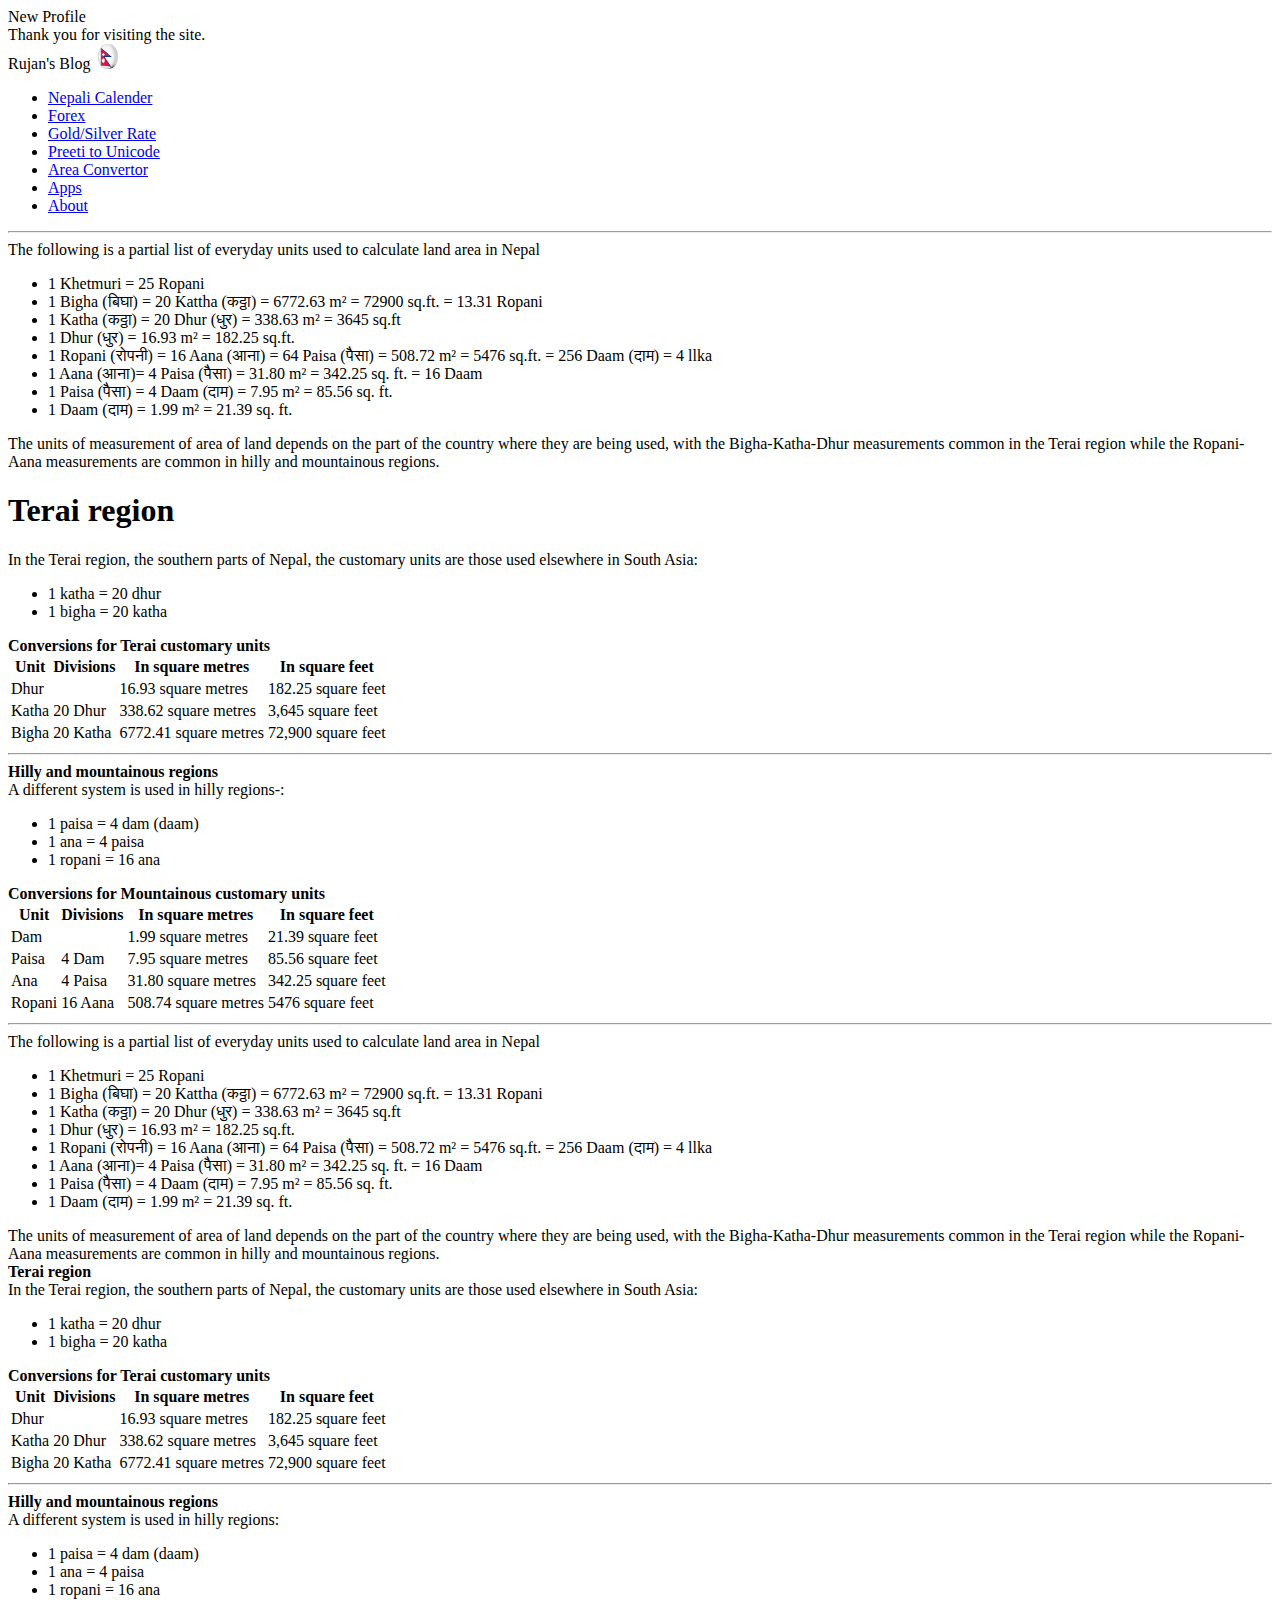
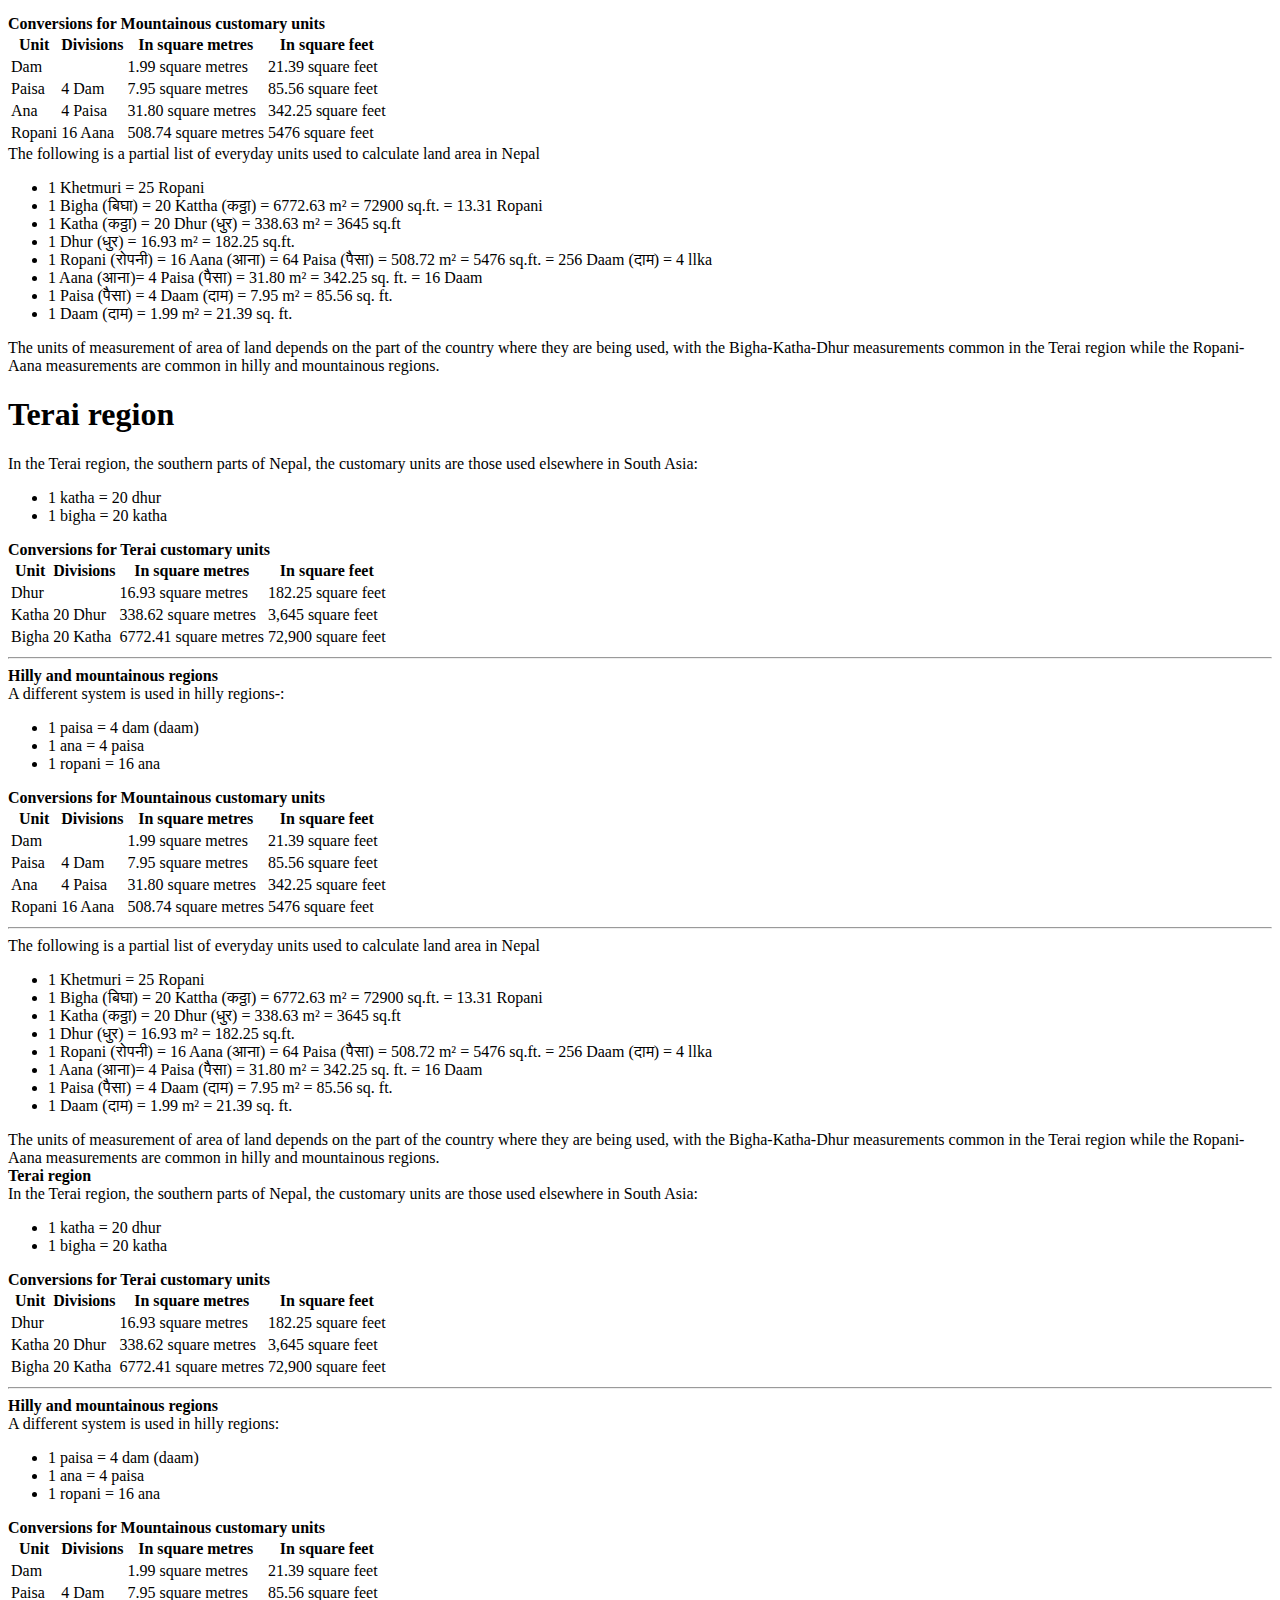
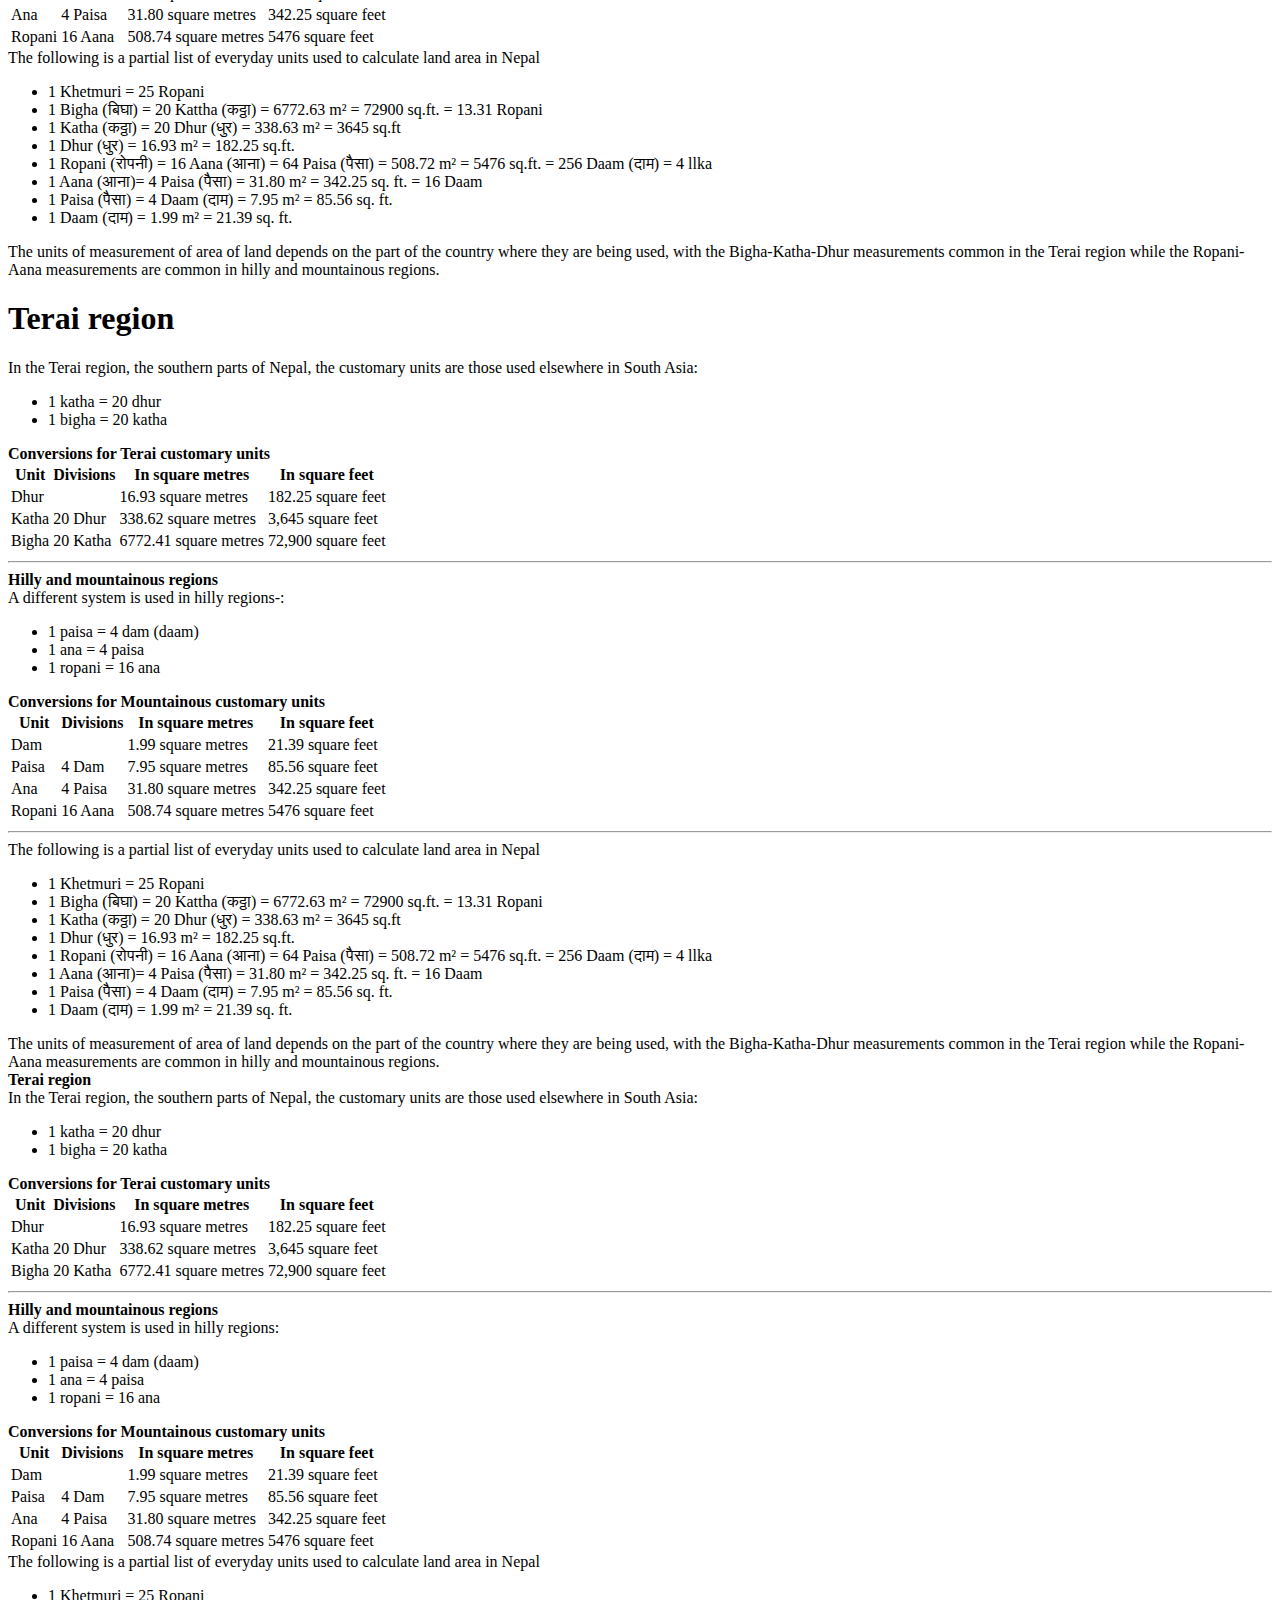
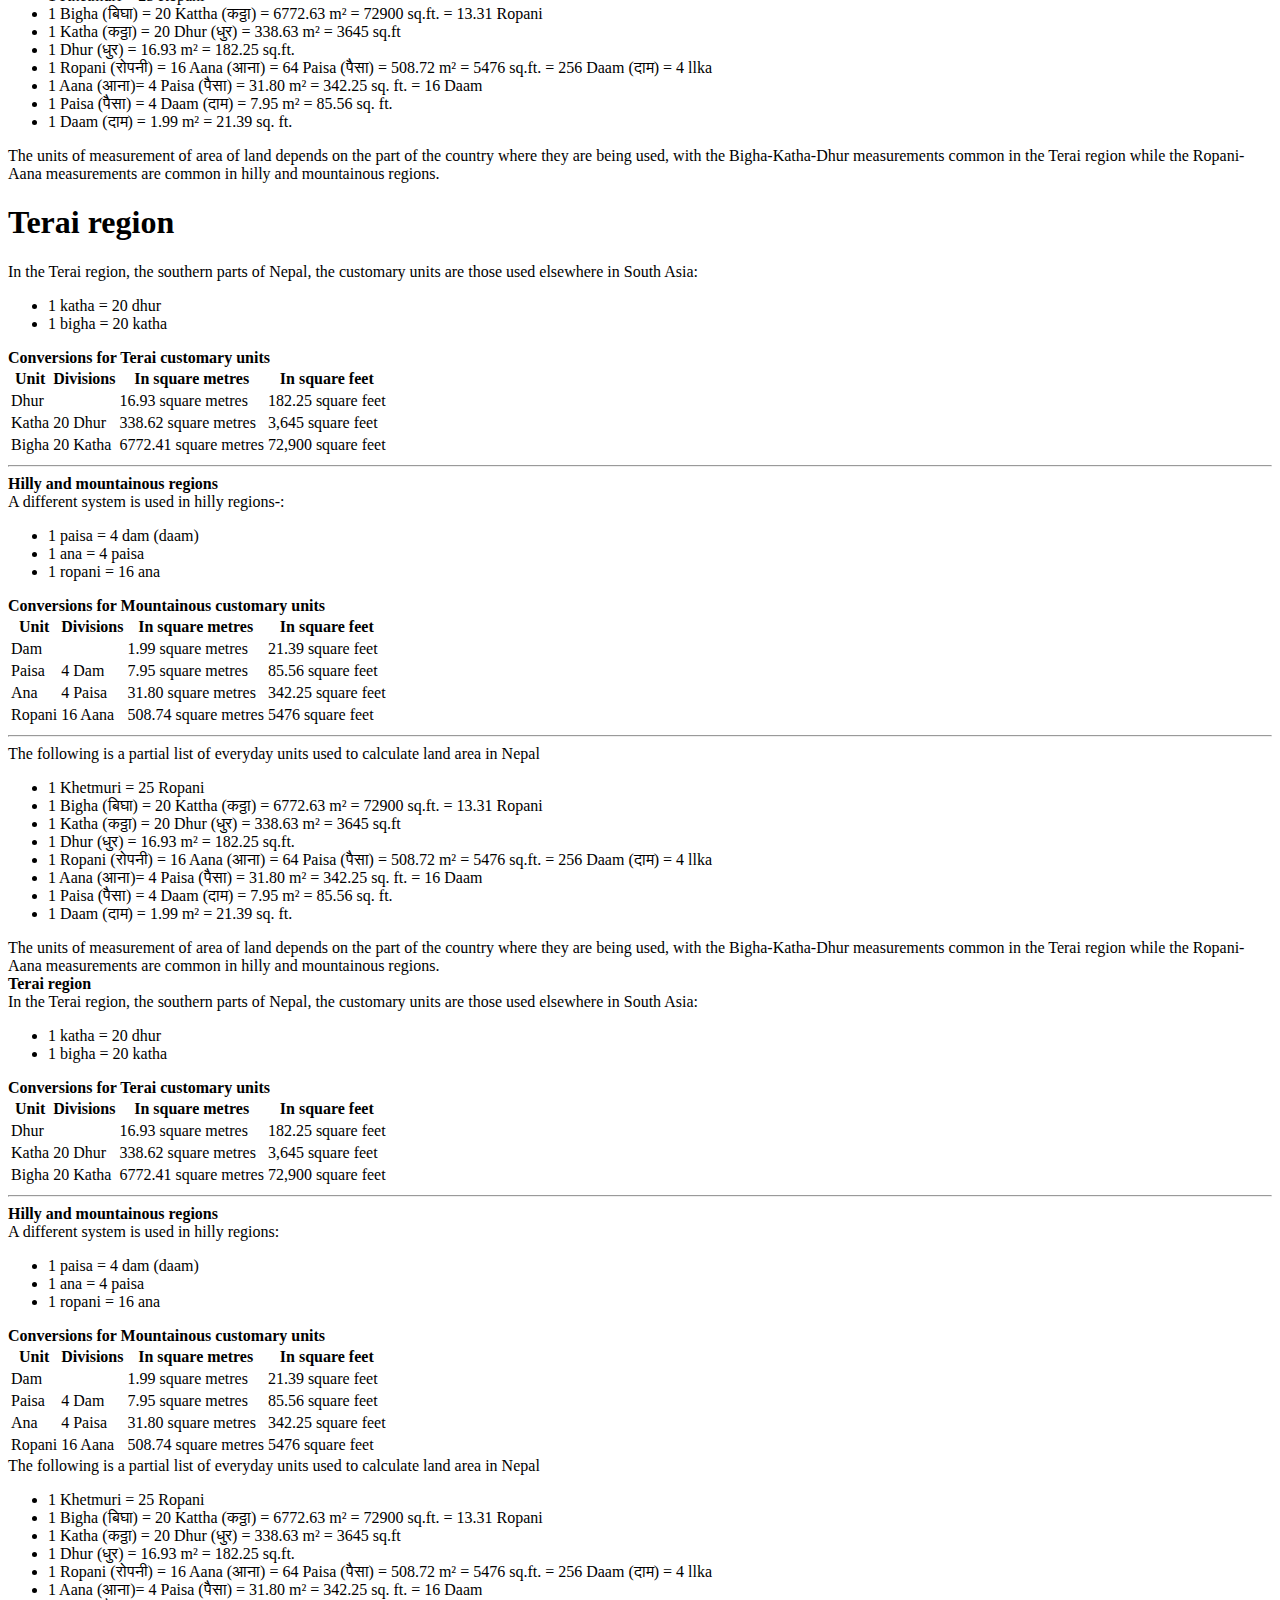
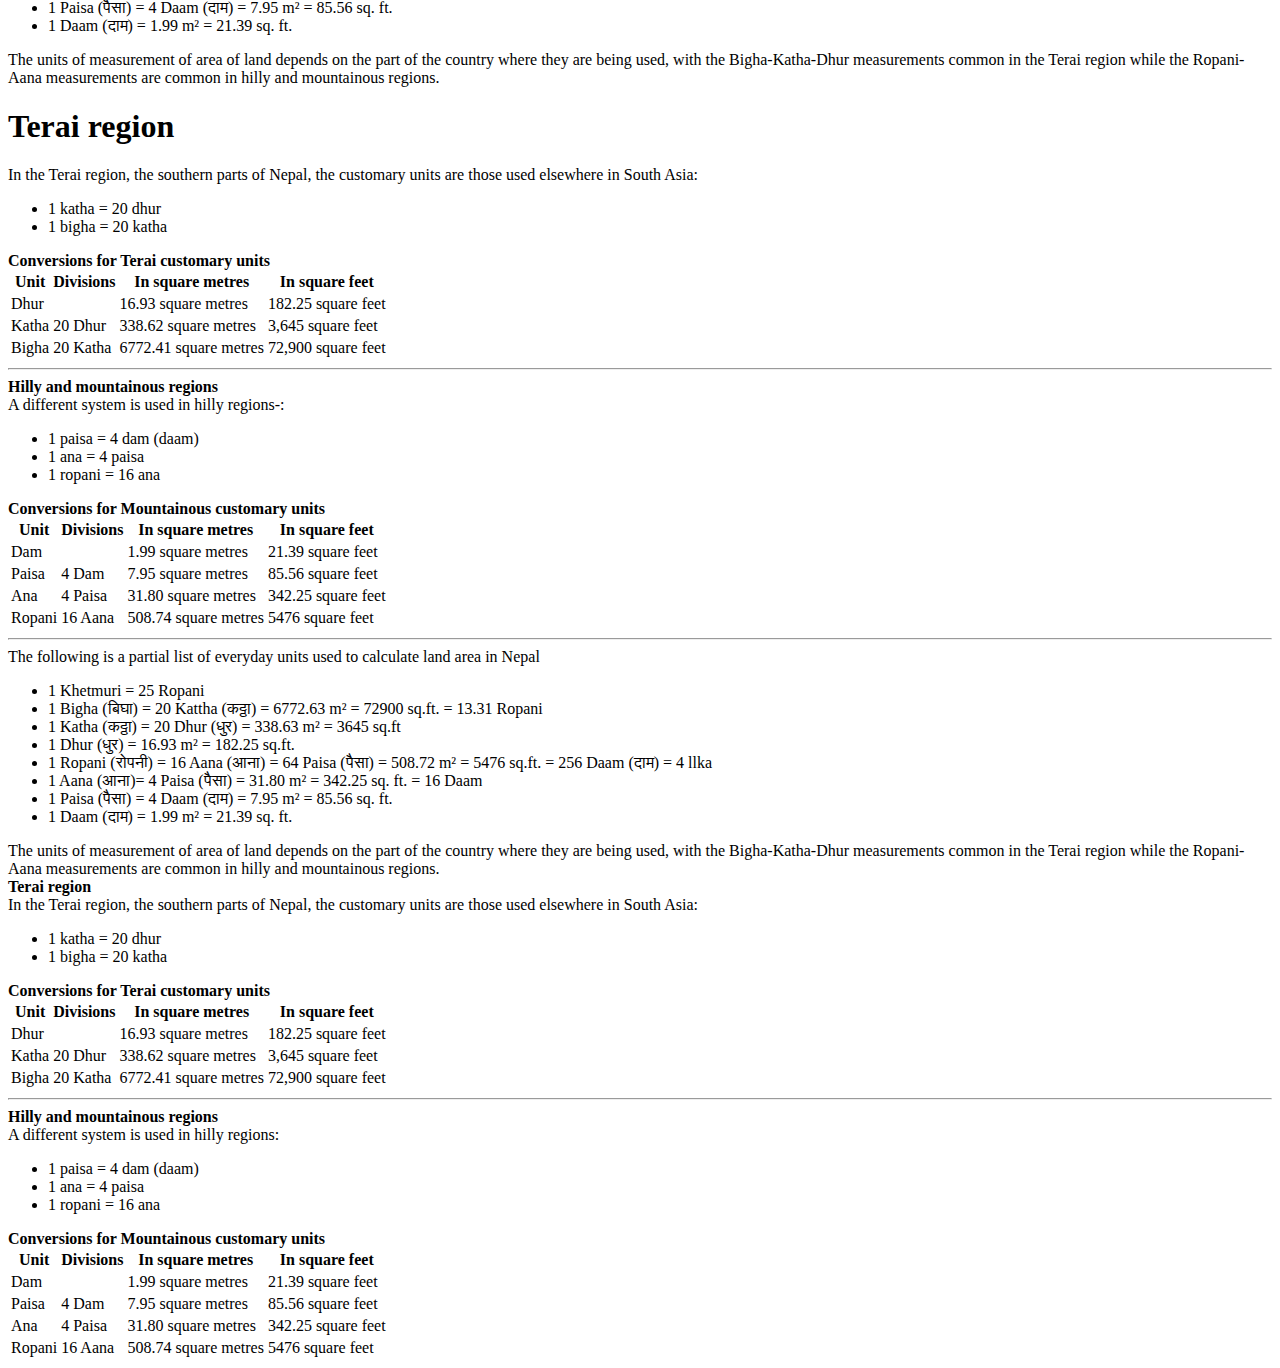
<file: index.html>
<!doctype html>
<html lang="en">
<head>
  <base href="/">
  <meta charset="utf-8" />
  <meta name="viewport" content="width=device-width, initial-scale=1.0"/>
  <meta name="description" content="unicode convertor,area convertor,date convertor,gold and silver,forex,currency exchange" />
  <meta name="author" content="Rujan Maharjan" />

  <title>Rujan Maharjan</title>
  <link rel="canonical" href="https://rujanmaharjan.com.np/#/" />
  <script src="assets/js/preeti.js"></script>
  <script async src="https://pagead2.googlesyndication.com/pagead/js/adsbygoogle.js?client=ca-pub-4249231897082610"
     crossorigin="anonymous"></script>
  <link rel="stylesheet" type="text/css" href="https://maxcdn.bootstrapcdn.com/font-awesome/4.7.0/css/font-awesome.min.css" />
  <link rel="icon" type="image/x-icon" href='https://e7.pngegg.com/pngimages/894/385/png-clipart-blog-circle-reincarnation-font-empathy-purple-spiral.png'/>
</head>
<body>
  New Profile
  


<div class="text-sm-center">
  Thank you for visiting the site.
</div>
<div id="hide-on-init">
  <nav class="navbar  bg-custom navbar-fixed-top">
    <a  class="cursor hide-in-small-screen text-white">Rujan's Blog</a>
    <span class="text-white "><span class="hide-in-small-screen"></span>  <img height="25px" src="assets/img/portfolio/flag.gif"/></span>
  </nav>
  <!-- A grey horizontal navbar that becomes vertical on small screens -->
  <nav class="navbar navbar-expand-sm bg-light justify-content-end hide-in-small-screen">

    <!-- Links -->
    <ul class="navbar-nav">
      <li class="nav-item">
        <a class="nav-link cursor" href="#" >Nepali Calender</a>
      </li>
      <li class="nav-item">
        <a class="nav-link cursor" href="#" >Forex</a>
      </li>
      <li class="nav-item">
        <a class="nav-link  cursor" href="#" >Gold/Silver Rate</a>
      </li>
      <li class="nav-item">
        <a class="nav-link cursor" href="#" >Preeti to Unicode</a>
      </li>
      <li class="nav-item">
        <a class="nav-link cursor" href="#" >Area Convertor</a>
      </li>
      <li class="nav-item">
        <a class="nav-link cursor" href="#"  >Apps</a>
      </li>
      <li class="nav-item">
        <a class="nav-link cursor" href="#" >About</a>
      </li>
    </ul>

  </nav>
  <div class="py-2">
  </div>
  <div id="a">
    <hr/>
    <div class="col-md-12">
      <span>The following is a partial list of everyday units used to calculate land area in Nepal</span>
      <ul>
        <li>1 Khetmuri = 25 Ropani</li>
        <li>1 Bigha (बिघा) = 20 Kattha (कठ्ठा) = 6772.63 m² = 72900 sq.ft. = 13.31 Ropani</li>
        <li>1 Katha (कठ्ठा) = 20 Dhur (धुर) = 338.63 m² = 3645 sq.ft</li>
        <li>1 Dhur (धुर) = 16.93 m² = 182.25 sq.ft.</li>
        <li>1 Ropani (रोपनी) = 16 Aana (आना) = 64 Paisa (पैसा) = 508.72 m² = 5476 sq.ft. = 256 Daam (दाम) = 4 llka</li>
        <li>1 Aana (आना)= 4 Paisa (पैसा) = 31.80 m² = 342.25 sq. ft. = 16 Daam</li>
        <li>1 Paisa (पैसा) = 4 Daam (दाम) = 7.95 m² = 85.56 sq. ft.</li>
        <li>1 Daam (दाम) = 1.99 m² = 21.39 sq. ft.</li>
      </ul>
      <span>The units of measurement of area of land depends on the part of the country where they are being used, with the Bigha-Katha-Dhur measurements common in the Terai region while the Ropani-Aana measurements are common in hilly and mountainous regions.</span>
      <div class="terai">
        <div class="col-md-12 py-2">
  <span class="flex-row text-danger">
    <strong><h1>Terai region</h1></strong>
  </span>
        </div>
        <div class="col-md-12">
          In the Terai region, the southern parts of Nepal, the customary units are those used elsewhere in South Asia:
        </div>
        <ul>
          <li>1 katha = 20 dhur</li>
          <li>1 bigha = 20 katha</li>
        </ul>
        <div class="d-flex justify-content-center">
          <strong>Conversions for Terai customary units</strong>
        </div>
        <table class="table table-sm text-center table-bordered">
          <thead>
          <th>Unit</th>
          <th>Divisions</th>
          <th>In square metres</th>
          <th>In square feet</th>
          </thead>
          <tbody>
          <tr>
            <td>Dhur</td>
            <td></td>
            <td>16.93 square metres</td>
            <td>182.25 square feet</td>
          </tr>
          <tr>
            <td>Katha</td>
            <td>20 Dhur</td>
            <td>338.62 square metres</td>
            <td>3,645 square feet</td>
          </tr>
          <tr>
            <td>Bigha</td>
            <td> 20 Katha</td>
            <td>6772.41 square metres</td>
            <td>72,900 square feet</td>
          </tr>
          </tbody>
        </table>
      </div>

      <hr/>
      <div class="hilly">
        <div class="col-md-12 py-2">
  <span class="flex-row text-danger">
    <strong>Hilly and mountainous regions</strong>
  </span>
        </div>
        <div class="col-md-12">
          A different system is used in hilly regions-:
        </div>
        <ul>
          <li>1 paisa = 4 dam (daam)</li>
          <li>1 ana = 4 paisa</li>
          <li>1 ropani = 16 ana</li>
        </ul>
        <div class="d-flex justify-content-center">
          <strong>Conversions for Mountainous customary units</strong>
        </div>
        <table class="table table-sm text-center table-bordered">
          <thead>
          <th>Unit</th>
          <th>Divisions</th>
          <th>In square metres</th>
          <th>In square feet</th>
          </thead>
          <tbody>
          <tr>
            <td>Dam</td>
            <td></td>
            <td>1.99 square metres</td>
            <td>21.39 square feet</td>
          </tr>
          <tr>
            <td>Paisa</td>
            <td>4 Dam</td>
            <td>7.95 square metres</td>
            <td>85.56 square feet</td>
          </tr>
          <tr>
            <td>Ana</td>
            <td>4 Paisa</td>
            <td> 31.80 square metres</td>
            <td>342.25 square feet</td>
          </tr>
          <tr>
            <td>Ropani</td>
            <td>16 Aana</td>
            <td>508.74 square metres</td>
            <td>5476 square feet</td>
          </tr>
          </tbody>
        </table>
      </div>
    </div>


  </div>
  <div id="b">
    <hr/>
    <div class="col-md-12">
      <span>The following is a partial list of everyday units used to calculate land area in Nepal</span>
      <ul>
        <li>1 Khetmuri = 25 Ropani</li>
        <li>1 Bigha (बिघा) = 20 Kattha (कठ्ठा) = 6772.63 m² = 72900 sq.ft. = 13.31 Ropani</li>
        <li>1 Katha (कठ्ठा) = 20 Dhur (धुर) = 338.63 m² = 3645 sq.ft</li>
        <li>1 Dhur (धुर) = 16.93 m² = 182.25 sq.ft.</li>
        <li>1 Ropani (रोपनी) = 16 Aana (आना) = 64 Paisa (पैसा) = 508.72 m² = 5476 sq.ft. = 256 Daam (दाम) = 4 llka</li>
        <li>1 Aana (आना)= 4 Paisa (पैसा) = 31.80 m² = 342.25 sq. ft. = 16 Daam</li>
        <li>1 Paisa (पैसा) = 4 Daam (दाम) = 7.95 m² = 85.56 sq. ft.</li>
        <li>1 Daam (दाम) = 1.99 m² = 21.39 sq. ft.</li>
      </ul>
      <span>The units of measurement of area of land depends on the part of the country where they are being used, with the Bigha-Katha-Dhur measurements common in the Terai region while the Ropani-Aana measurements are common in hilly and mountainous regions.</span>
      <div class="terai">
        <div class="col-md-12 py-2">
  <span class="flex-row text-danger">
    <strong>Terai region</strong>
  </span>
        </div>
        <div class="col-md-12">
          In the Terai region, the southern parts of Nepal, the customary units are those used elsewhere in South Asia:
        </div>
        <ul>
          <li>1 katha = 20 dhur</li>
          <li>1 bigha = 20 katha</li>
        </ul>
        <div class="d-flex justify-content-center">
          <strong>Conversions for Terai customary units</strong>
        </div>
        <table class="table table-sm text-center table-bordered">
          <thead>
          <th>Unit</th>
          <th>Divisions</th>
          <th>In square metres</th>
          <th>In square feet</th>
          </thead>
          <tbody>
          <tr>
            <td>Dhur</td>
            <td></td>
            <td>16.93 square metres</td>
            <td>182.25 square feet</td>
          </tr>
          <tr>
            <td>Katha</td>
            <td>20 Dhur</td>
            <td>338.62 square metres</td>
            <td>3,645 square feet</td>
          </tr>
          <tr>
            <td>Bigha</td>
            <td> 20 Katha</td>
            <td>6772.41 square metres</td>
            <td>72,900 square feet</td>
          </tr>
          </tbody>
        </table>
      </div>

      <hr/>
      <div class="hilly">
        <div class="col-md-12 py-2">
  <span class="flex-row text-danger">
    <strong>Hilly and mountainous regions</strong>
  </span>
        </div>
        <div class="col-md-12">
          A different system is used in hilly regions:
        </div>
        <ul>
          <li>1 paisa = 4 dam (daam)</li>
          <li>1 ana = 4 paisa</li>
          <li>1 ropani = 16 ana</li>
        </ul>
        <div class="d-flex justify-content-center">
          <strong>Conversions for Mountainous customary units</strong>
        </div>
        <table class="table table-sm text-center table-bordered">
          <thead>
          <th>Unit</th>
          <th>Divisions</th>
          <th>In square metres</th>
          <th>In square feet</th>
          </thead>
          <tbody>
          <tr>
            <td>Dam</td>
            <td></td>
            <td>1.99 square metres</td>
            <td>21.39 square feet</td>
          </tr>
          <tr>
            <td>Paisa</td>
            <td>4 Dam</td>
            <td>7.95 square metres</td>
            <td>85.56 square feet</td>
          </tr>
          <tr>
            <td>Ana</td>
            <td>4 Paisa</td>
            <td> 31.80 square metres</td>
            <td>342.25 square feet</td>
          </tr>
          <tr>
            <td>Ropani</td>
            <td>16 Aana</td>
            <td>508.74 square metres</td>
            <td>5476 square feet</td>
          </tr>
          </tbody>
        </table>
      </div>
    </div>

 <div class="col-md-12">
      <span>The following is a partial list of everyday units used to calculate land area in Nepal</span>
      <ul>
        <li>1 Khetmuri = 25 Ropani</li>
        <li>1 Bigha (बिघा) = 20 Kattha (कठ्ठा) = 6772.63 m² = 72900 sq.ft. = 13.31 Ropani</li>
        <li>1 Katha (कठ्ठा) = 20 Dhur (धुर) = 338.63 m² = 3645 sq.ft</li>
        <li>1 Dhur (धुर) = 16.93 m² = 182.25 sq.ft.</li>
        <li>1 Ropani (रोपनी) = 16 Aana (आना) = 64 Paisa (पैसा) = 508.72 m² = 5476 sq.ft. = 256 Daam (दाम) = 4 llka</li>
        <li>1 Aana (आना)= 4 Paisa (पैसा) = 31.80 m² = 342.25 sq. ft. = 16 Daam</li>
        <li>1 Paisa (पैसा) = 4 Daam (दाम) = 7.95 m² = 85.56 sq. ft.</li>
        <li>1 Daam (दाम) = 1.99 m² = 21.39 sq. ft.</li>
      </ul>
      <span>The units of measurement of area of land depends on the part of the country where they are being used, with the Bigha-Katha-Dhur measurements common in the Terai region while the Ropani-Aana measurements are common in hilly and mountainous regions.</span>
      <div class="terai">
        <div class="col-md-12 py-2">
  <span class="flex-row text-danger">
    <strong><h1>Terai region</h1></strong>
  </span>
        </div>
        <div class="col-md-12">
          In the Terai region, the southern parts of Nepal, the customary units are those used elsewhere in South Asia:
        </div>
        <ul>
          <li>1 katha = 20 dhur</li>
          <li>1 bigha = 20 katha</li>
        </ul>
        <div class="d-flex justify-content-center">
          <strong>Conversions for Terai customary units</strong>
        </div>
        <table class="table table-sm text-center table-bordered">
          <thead>
          <th>Unit</th>
          <th>Divisions</th>
          <th>In square metres</th>
          <th>In square feet</th>
          </thead>
          <tbody>
          <tr>
            <td>Dhur</td>
            <td></td>
            <td>16.93 square metres</td>
            <td>182.25 square feet</td>
          </tr>
          <tr>
            <td>Katha</td>
            <td>20 Dhur</td>
            <td>338.62 square metres</td>
            <td>3,645 square feet</td>
          </tr>
          <tr>
            <td>Bigha</td>
            <td> 20 Katha</td>
            <td>6772.41 square metres</td>
            <td>72,900 square feet</td>
          </tr>
          </tbody>
        </table>
      </div>

      <hr/>
      <div class="hilly">
        <div class="col-md-12 py-2">
  <span class="flex-row text-danger">
    <strong>Hilly and mountainous regions</strong>
  </span>
        </div>
        <div class="col-md-12">
          A different system is used in hilly regions-:
        </div>
        <ul>
          <li>1 paisa = 4 dam (daam)</li>
          <li>1 ana = 4 paisa</li>
          <li>1 ropani = 16 ana</li>
        </ul>
        <div class="d-flex justify-content-center">
          <strong>Conversions for Mountainous customary units</strong>
        </div>
        <table class="table table-sm text-center table-bordered">
          <thead>
          <th>Unit</th>
          <th>Divisions</th>
          <th>In square metres</th>
          <th>In square feet</th>
          </thead>
          <tbody>
          <tr>
            <td>Dam</td>
            <td></td>
            <td>1.99 square metres</td>
            <td>21.39 square feet</td>
          </tr>
          <tr>
            <td>Paisa</td>
            <td>4 Dam</td>
            <td>7.95 square metres</td>
            <td>85.56 square feet</td>
          </tr>
          <tr>
            <td>Ana</td>
            <td>4 Paisa</td>
            <td> 31.80 square metres</td>
            <td>342.25 square feet</td>
          </tr>
          <tr>
            <td>Ropani</td>
            <td>16 Aana</td>
            <td>508.74 square metres</td>
            <td>5476 square feet</td>
          </tr>
          </tbody>
        </table>
      </div>
    </div>


  </div>
  <div id="b">
    <hr/>
    <div class="col-md-12">
      <span>The following is a partial list of everyday units used to calculate land area in Nepal</span>
      <ul>
        <li>1 Khetmuri = 25 Ropani</li>
        <li>1 Bigha (बिघा) = 20 Kattha (कठ्ठा) = 6772.63 m² = 72900 sq.ft. = 13.31 Ropani</li>
        <li>1 Katha (कठ्ठा) = 20 Dhur (धुर) = 338.63 m² = 3645 sq.ft</li>
        <li>1 Dhur (धुर) = 16.93 m² = 182.25 sq.ft.</li>
        <li>1 Ropani (रोपनी) = 16 Aana (आना) = 64 Paisa (पैसा) = 508.72 m² = 5476 sq.ft. = 256 Daam (दाम) = 4 llka</li>
        <li>1 Aana (आना)= 4 Paisa (पैसा) = 31.80 m² = 342.25 sq. ft. = 16 Daam</li>
        <li>1 Paisa (पैसा) = 4 Daam (दाम) = 7.95 m² = 85.56 sq. ft.</li>
        <li>1 Daam (दाम) = 1.99 m² = 21.39 sq. ft.</li>
      </ul>
      <span>The units of measurement of area of land depends on the part of the country where they are being used, with the Bigha-Katha-Dhur measurements common in the Terai region while the Ropani-Aana measurements are common in hilly and mountainous regions.</span>
      <div class="terai">
        <div class="col-md-12 py-2">
  <span class="flex-row text-danger">
    <strong>Terai region</strong>
  </span>
        </div>
        <div class="col-md-12">
          In the Terai region, the southern parts of Nepal, the customary units are those used elsewhere in South Asia:
        </div>
        <ul>
          <li>1 katha = 20 dhur</li>
          <li>1 bigha = 20 katha</li>
        </ul>
        <div class="d-flex justify-content-center">
          <strong>Conversions for Terai customary units</strong>
        </div>
        <table class="table table-sm text-center table-bordered">
          <thead>
          <th>Unit</th>
          <th>Divisions</th>
          <th>In square metres</th>
          <th>In square feet</th>
          </thead>
          <tbody>
          <tr>
            <td>Dhur</td>
            <td></td>
            <td>16.93 square metres</td>
            <td>182.25 square feet</td>
          </tr>
          <tr>
            <td>Katha</td>
            <td>20 Dhur</td>
            <td>338.62 square metres</td>
            <td>3,645 square feet</td>
          </tr>
          <tr>
            <td>Bigha</td>
            <td> 20 Katha</td>
            <td>6772.41 square metres</td>
            <td>72,900 square feet</td>
          </tr>
          </tbody>
        </table>
      </div>

      <hr/>
      <div class="hilly">
        <div class="col-md-12 py-2">
  <span class="flex-row text-danger">
    <strong>Hilly and mountainous regions</strong>
  </span>
        </div>
        <div class="col-md-12">
          A different system is used in hilly regions:
        </div>
        <ul>
          <li>1 paisa = 4 dam (daam)</li>
          <li>1 ana = 4 paisa</li>
          <li>1 ropani = 16 ana</li>
        </ul>
        <div class="d-flex justify-content-center">
          <strong>Conversions for Mountainous customary units</strong>
        </div>
        <table class="table table-sm text-center table-bordered">
          <thead>
          <th>Unit</th>
          <th>Divisions</th>
          <th>In square metres</th>
          <th>In square feet</th>
          </thead>
          <tbody>
          <tr>
            <td>Dam</td>
            <td></td>
            <td>1.99 square metres</td>
            <td>21.39 square feet</td>
          </tr>
          <tr>
            <td>Paisa</td>
            <td>4 Dam</td>
            <td>7.95 square metres</td>
            <td>85.56 square feet</td>
          </tr>
          <tr>
            <td>Ana</td>
            <td>4 Paisa</td>
            <td> 31.80 square metres</td>
            <td>342.25 square feet</td>
          </tr>
          <tr>
            <td>Ropani</td>
            <td>16 Aana</td>
            <td>508.74 square metres</td>
            <td>5476 square feet</td>
          </tr>
          </tbody>
        </table>
      </div>
    </div>

 <div class="col-md-12">
      <span>The following is a partial list of everyday units used to calculate land area in Nepal</span>
      <ul>
        <li>1 Khetmuri = 25 Ropani</li>
        <li>1 Bigha (बिघा) = 20 Kattha (कठ्ठा) = 6772.63 m² = 72900 sq.ft. = 13.31 Ropani</li>
        <li>1 Katha (कठ्ठा) = 20 Dhur (धुर) = 338.63 m² = 3645 sq.ft</li>
        <li>1 Dhur (धुर) = 16.93 m² = 182.25 sq.ft.</li>
        <li>1 Ropani (रोपनी) = 16 Aana (आना) = 64 Paisa (पैसा) = 508.72 m² = 5476 sq.ft. = 256 Daam (दाम) = 4 llka</li>
        <li>1 Aana (आना)= 4 Paisa (पैसा) = 31.80 m² = 342.25 sq. ft. = 16 Daam</li>
        <li>1 Paisa (पैसा) = 4 Daam (दाम) = 7.95 m² = 85.56 sq. ft.</li>
        <li>1 Daam (दाम) = 1.99 m² = 21.39 sq. ft.</li>
      </ul>
      <span>The units of measurement of area of land depends on the part of the country where they are being used, with the Bigha-Katha-Dhur measurements common in the Terai region while the Ropani-Aana measurements are common in hilly and mountainous regions.</span>
      <div class="terai">
        <div class="col-md-12 py-2">
  <span class="flex-row text-danger">
    <strong><h1>Terai region</h1></strong>
  </span>
        </div>
        <div class="col-md-12">
          In the Terai region, the southern parts of Nepal, the customary units are those used elsewhere in South Asia:
        </div>
        <ul>
          <li>1 katha = 20 dhur</li>
          <li>1 bigha = 20 katha</li>
        </ul>
        <div class="d-flex justify-content-center">
          <strong>Conversions for Terai customary units</strong>
        </div>
        <table class="table table-sm text-center table-bordered">
          <thead>
          <th>Unit</th>
          <th>Divisions</th>
          <th>In square metres</th>
          <th>In square feet</th>
          </thead>
          <tbody>
          <tr>
            <td>Dhur</td>
            <td></td>
            <td>16.93 square metres</td>
            <td>182.25 square feet</td>
          </tr>
          <tr>
            <td>Katha</td>
            <td>20 Dhur</td>
            <td>338.62 square metres</td>
            <td>3,645 square feet</td>
          </tr>
          <tr>
            <td>Bigha</td>
            <td> 20 Katha</td>
            <td>6772.41 square metres</td>
            <td>72,900 square feet</td>
          </tr>
          </tbody>
        </table>
      </div>

      <hr/>
      <div class="hilly">
        <div class="col-md-12 py-2">
  <span class="flex-row text-danger">
    <strong>Hilly and mountainous regions</strong>
  </span>
        </div>
        <div class="col-md-12">
          A different system is used in hilly regions-:
        </div>
        <ul>
          <li>1 paisa = 4 dam (daam)</li>
          <li>1 ana = 4 paisa</li>
          <li>1 ropani = 16 ana</li>
        </ul>
        <div class="d-flex justify-content-center">
          <strong>Conversions for Mountainous customary units</strong>
        </div>
        <table class="table table-sm text-center table-bordered">
          <thead>
          <th>Unit</th>
          <th>Divisions</th>
          <th>In square metres</th>
          <th>In square feet</th>
          </thead>
          <tbody>
          <tr>
            <td>Dam</td>
            <td></td>
            <td>1.99 square metres</td>
            <td>21.39 square feet</td>
          </tr>
          <tr>
            <td>Paisa</td>
            <td>4 Dam</td>
            <td>7.95 square metres</td>
            <td>85.56 square feet</td>
          </tr>
          <tr>
            <td>Ana</td>
            <td>4 Paisa</td>
            <td> 31.80 square metres</td>
            <td>342.25 square feet</td>
          </tr>
          <tr>
            <td>Ropani</td>
            <td>16 Aana</td>
            <td>508.74 square metres</td>
            <td>5476 square feet</td>
          </tr>
          </tbody>
        </table>
      </div>
    </div>


  </div>
  <div id="b">
    <hr/>
    <div class="col-md-12">
      <span>The following is a partial list of everyday units used to calculate land area in Nepal</span>
      <ul>
        <li>1 Khetmuri = 25 Ropani</li>
        <li>1 Bigha (बिघा) = 20 Kattha (कठ्ठा) = 6772.63 m² = 72900 sq.ft. = 13.31 Ropani</li>
        <li>1 Katha (कठ्ठा) = 20 Dhur (धुर) = 338.63 m² = 3645 sq.ft</li>
        <li>1 Dhur (धुर) = 16.93 m² = 182.25 sq.ft.</li>
        <li>1 Ropani (रोपनी) = 16 Aana (आना) = 64 Paisa (पैसा) = 508.72 m² = 5476 sq.ft. = 256 Daam (दाम) = 4 llka</li>
        <li>1 Aana (आना)= 4 Paisa (पैसा) = 31.80 m² = 342.25 sq. ft. = 16 Daam</li>
        <li>1 Paisa (पैसा) = 4 Daam (दाम) = 7.95 m² = 85.56 sq. ft.</li>
        <li>1 Daam (दाम) = 1.99 m² = 21.39 sq. ft.</li>
      </ul>
      <span>The units of measurement of area of land depends on the part of the country where they are being used, with the Bigha-Katha-Dhur measurements common in the Terai region while the Ropani-Aana measurements are common in hilly and mountainous regions.</span>
      <div class="terai">
        <div class="col-md-12 py-2">
  <span class="flex-row text-danger">
    <strong>Terai region</strong>
  </span>
        </div>
        <div class="col-md-12">
          In the Terai region, the southern parts of Nepal, the customary units are those used elsewhere in South Asia:
        </div>
        <ul>
          <li>1 katha = 20 dhur</li>
          <li>1 bigha = 20 katha</li>
        </ul>
        <div class="d-flex justify-content-center">
          <strong>Conversions for Terai customary units</strong>
        </div>
        <table class="table table-sm text-center table-bordered">
          <thead>
          <th>Unit</th>
          <th>Divisions</th>
          <th>In square metres</th>
          <th>In square feet</th>
          </thead>
          <tbody>
          <tr>
            <td>Dhur</td>
            <td></td>
            <td>16.93 square metres</td>
            <td>182.25 square feet</td>
          </tr>
          <tr>
            <td>Katha</td>
            <td>20 Dhur</td>
            <td>338.62 square metres</td>
            <td>3,645 square feet</td>
          </tr>
          <tr>
            <td>Bigha</td>
            <td> 20 Katha</td>
            <td>6772.41 square metres</td>
            <td>72,900 square feet</td>
          </tr>
          </tbody>
        </table>
      </div>

      <hr/>
      <div class="hilly">
        <div class="col-md-12 py-2">
  <span class="flex-row text-danger">
    <strong>Hilly and mountainous regions</strong>
  </span>
        </div>
        <div class="col-md-12">
          A different system is used in hilly regions:
        </div>
        <ul>
          <li>1 paisa = 4 dam (daam)</li>
          <li>1 ana = 4 paisa</li>
          <li>1 ropani = 16 ana</li>
        </ul>
        <div class="d-flex justify-content-center">
          <strong>Conversions for Mountainous customary units</strong>
        </div>
        <table class="table table-sm text-center table-bordered">
          <thead>
          <th>Unit</th>
          <th>Divisions</th>
          <th>In square metres</th>
          <th>In square feet</th>
          </thead>
          <tbody>
          <tr>
            <td>Dam</td>
            <td></td>
            <td>1.99 square metres</td>
            <td>21.39 square feet</td>
          </tr>
          <tr>
            <td>Paisa</td>
            <td>4 Dam</td>
            <td>7.95 square metres</td>
            <td>85.56 square feet</td>
          </tr>
          <tr>
            <td>Ana</td>
            <td>4 Paisa</td>
            <td> 31.80 square metres</td>
            <td>342.25 square feet</td>
          </tr>
          <tr>
            <td>Ropani</td>
            <td>16 Aana</td>
            <td>508.74 square metres</td>
            <td>5476 square feet</td>
          </tr>
          </tbody>
        </table>
      </div>
    </div>

 <div class="col-md-12">
      <span>The following is a partial list of everyday units used to calculate land area in Nepal</span>
      <ul>
        <li>1 Khetmuri = 25 Ropani</li>
        <li>1 Bigha (बिघा) = 20 Kattha (कठ्ठा) = 6772.63 m² = 72900 sq.ft. = 13.31 Ropani</li>
        <li>1 Katha (कठ्ठा) = 20 Dhur (धुर) = 338.63 m² = 3645 sq.ft</li>
        <li>1 Dhur (धुर) = 16.93 m² = 182.25 sq.ft.</li>
        <li>1 Ropani (रोपनी) = 16 Aana (आना) = 64 Paisa (पैसा) = 508.72 m² = 5476 sq.ft. = 256 Daam (दाम) = 4 llka</li>
        <li>1 Aana (आना)= 4 Paisa (पैसा) = 31.80 m² = 342.25 sq. ft. = 16 Daam</li>
        <li>1 Paisa (पैसा) = 4 Daam (दाम) = 7.95 m² = 85.56 sq. ft.</li>
        <li>1 Daam (दाम) = 1.99 m² = 21.39 sq. ft.</li>
      </ul>
      <span>The units of measurement of area of land depends on the part of the country where they are being used, with the Bigha-Katha-Dhur measurements common in the Terai region while the Ropani-Aana measurements are common in hilly and mountainous regions.</span>
      <div class="terai">
        <div class="col-md-12 py-2">
  <span class="flex-row text-danger">
    <strong><h1>Terai region</h1></strong>
  </span>
        </div>
        <div class="col-md-12">
          In the Terai region, the southern parts of Nepal, the customary units are those used elsewhere in South Asia:
        </div>
        <ul>
          <li>1 katha = 20 dhur</li>
          <li>1 bigha = 20 katha</li>
        </ul>
        <div class="d-flex justify-content-center">
          <strong>Conversions for Terai customary units</strong>
        </div>
        <table class="table table-sm text-center table-bordered">
          <thead>
          <th>Unit</th>
          <th>Divisions</th>
          <th>In square metres</th>
          <th>In square feet</th>
          </thead>
          <tbody>
          <tr>
            <td>Dhur</td>
            <td></td>
            <td>16.93 square metres</td>
            <td>182.25 square feet</td>
          </tr>
          <tr>
            <td>Katha</td>
            <td>20 Dhur</td>
            <td>338.62 square metres</td>
            <td>3,645 square feet</td>
          </tr>
          <tr>
            <td>Bigha</td>
            <td> 20 Katha</td>
            <td>6772.41 square metres</td>
            <td>72,900 square feet</td>
          </tr>
          </tbody>
        </table>
      </div>

      <hr/>
      <div class="hilly">
        <div class="col-md-12 py-2">
  <span class="flex-row text-danger">
    <strong>Hilly and mountainous regions</strong>
  </span>
        </div>
        <div class="col-md-12">
          A different system is used in hilly regions-:
        </div>
        <ul>
          <li>1 paisa = 4 dam (daam)</li>
          <li>1 ana = 4 paisa</li>
          <li>1 ropani = 16 ana</li>
        </ul>
        <div class="d-flex justify-content-center">
          <strong>Conversions for Mountainous customary units</strong>
        </div>
        <table class="table table-sm text-center table-bordered">
          <thead>
          <th>Unit</th>
          <th>Divisions</th>
          <th>In square metres</th>
          <th>In square feet</th>
          </thead>
          <tbody>
          <tr>
            <td>Dam</td>
            <td></td>
            <td>1.99 square metres</td>
            <td>21.39 square feet</td>
          </tr>
          <tr>
            <td>Paisa</td>
            <td>4 Dam</td>
            <td>7.95 square metres</td>
            <td>85.56 square feet</td>
          </tr>
          <tr>
            <td>Ana</td>
            <td>4 Paisa</td>
            <td> 31.80 square metres</td>
            <td>342.25 square feet</td>
          </tr>
          <tr>
            <td>Ropani</td>
            <td>16 Aana</td>
            <td>508.74 square metres</td>
            <td>5476 square feet</td>
          </tr>
          </tbody>
        </table>
      </div>
    </div>


  </div>
  <div id="b">
    <hr/>
    <div class="col-md-12">
      <span>The following is a partial list of everyday units used to calculate land area in Nepal</span>
      <ul>
        <li>1 Khetmuri = 25 Ropani</li>
        <li>1 Bigha (बिघा) = 20 Kattha (कठ्ठा) = 6772.63 m² = 72900 sq.ft. = 13.31 Ropani</li>
        <li>1 Katha (कठ्ठा) = 20 Dhur (धुर) = 338.63 m² = 3645 sq.ft</li>
        <li>1 Dhur (धुर) = 16.93 m² = 182.25 sq.ft.</li>
        <li>1 Ropani (रोपनी) = 16 Aana (आना) = 64 Paisa (पैसा) = 508.72 m² = 5476 sq.ft. = 256 Daam (दाम) = 4 llka</li>
        <li>1 Aana (आना)= 4 Paisa (पैसा) = 31.80 m² = 342.25 sq. ft. = 16 Daam</li>
        <li>1 Paisa (पैसा) = 4 Daam (दाम) = 7.95 m² = 85.56 sq. ft.</li>
        <li>1 Daam (दाम) = 1.99 m² = 21.39 sq. ft.</li>
      </ul>
      <span>The units of measurement of area of land depends on the part of the country where they are being used, with the Bigha-Katha-Dhur measurements common in the Terai region while the Ropani-Aana measurements are common in hilly and mountainous regions.</span>
      <div class="terai">
        <div class="col-md-12 py-2">
  <span class="flex-row text-danger">
    <strong>Terai region</strong>
  </span>
        </div>
        <div class="col-md-12">
          In the Terai region, the southern parts of Nepal, the customary units are those used elsewhere in South Asia:
        </div>
        <ul>
          <li>1 katha = 20 dhur</li>
          <li>1 bigha = 20 katha</li>
        </ul>
        <div class="d-flex justify-content-center">
          <strong>Conversions for Terai customary units</strong>
        </div>
        <table class="table table-sm text-center table-bordered">
          <thead>
          <th>Unit</th>
          <th>Divisions</th>
          <th>In square metres</th>
          <th>In square feet</th>
          </thead>
          <tbody>
          <tr>
            <td>Dhur</td>
            <td></td>
            <td>16.93 square metres</td>
            <td>182.25 square feet</td>
          </tr>
          <tr>
            <td>Katha</td>
            <td>20 Dhur</td>
            <td>338.62 square metres</td>
            <td>3,645 square feet</td>
          </tr>
          <tr>
            <td>Bigha</td>
            <td> 20 Katha</td>
            <td>6772.41 square metres</td>
            <td>72,900 square feet</td>
          </tr>
          </tbody>
        </table>
      </div>

      <hr/>
      <div class="hilly">
        <div class="col-md-12 py-2">
  <span class="flex-row text-danger">
    <strong>Hilly and mountainous regions</strong>
  </span>
        </div>
        <div class="col-md-12">
          A different system is used in hilly regions:
        </div>
        <ul>
          <li>1 paisa = 4 dam (daam)</li>
          <li>1 ana = 4 paisa</li>
          <li>1 ropani = 16 ana</li>
        </ul>
        <div class="d-flex justify-content-center">
          <strong>Conversions for Mountainous customary units</strong>
        </div>
        <table class="table table-sm text-center table-bordered">
          <thead>
          <th>Unit</th>
          <th>Divisions</th>
          <th>In square metres</th>
          <th>In square feet</th>
          </thead>
          <tbody>
          <tr>
            <td>Dam</td>
            <td></td>
            <td>1.99 square metres</td>
            <td>21.39 square feet</td>
          </tr>
          <tr>
            <td>Paisa</td>
            <td>4 Dam</td>
            <td>7.95 square metres</td>
            <td>85.56 square feet</td>
          </tr>
          <tr>
            <td>Ana</td>
            <td>4 Paisa</td>
            <td> 31.80 square metres</td>
            <td>342.25 square feet</td>
          </tr>
          <tr>
            <td>Ropani</td>
            <td>16 Aana</td>
            <td>508.74 square metres</td>
            <td>5476 square feet</td>
          </tr>
          </tbody>
        </table>
      </div>
    </div>

 <div class="col-md-12">
      <span>The following is a partial list of everyday units used to calculate land area in Nepal</span>
      <ul>
        <li>1 Khetmuri = 25 Ropani</li>
        <li>1 Bigha (बिघा) = 20 Kattha (कठ्ठा) = 6772.63 m² = 72900 sq.ft. = 13.31 Ropani</li>
        <li>1 Katha (कठ्ठा) = 20 Dhur (धुर) = 338.63 m² = 3645 sq.ft</li>
        <li>1 Dhur (धुर) = 16.93 m² = 182.25 sq.ft.</li>
        <li>1 Ropani (रोपनी) = 16 Aana (आना) = 64 Paisa (पैसा) = 508.72 m² = 5476 sq.ft. = 256 Daam (दाम) = 4 llka</li>
        <li>1 Aana (आना)= 4 Paisa (पैसा) = 31.80 m² = 342.25 sq. ft. = 16 Daam</li>
        <li>1 Paisa (पैसा) = 4 Daam (दाम) = 7.95 m² = 85.56 sq. ft.</li>
        <li>1 Daam (दाम) = 1.99 m² = 21.39 sq. ft.</li>
      </ul>
      <span>The units of measurement of area of land depends on the part of the country where they are being used, with the Bigha-Katha-Dhur measurements common in the Terai region while the Ropani-Aana measurements are common in hilly and mountainous regions.</span>
      <div class="terai">
        <div class="col-md-12 py-2">
  <span class="flex-row text-danger">
    <strong><h1>Terai region</h1></strong>
  </span>
        </div>
        <div class="col-md-12">
          In the Terai region, the southern parts of Nepal, the customary units are those used elsewhere in South Asia:
        </div>
        <ul>
          <li>1 katha = 20 dhur</li>
          <li>1 bigha = 20 katha</li>
        </ul>
        <div class="d-flex justify-content-center">
          <strong>Conversions for Terai customary units</strong>
        </div>
        <table class="table table-sm text-center table-bordered">
          <thead>
          <th>Unit</th>
          <th>Divisions</th>
          <th>In square metres</th>
          <th>In square feet</th>
          </thead>
          <tbody>
          <tr>
            <td>Dhur</td>
            <td></td>
            <td>16.93 square metres</td>
            <td>182.25 square feet</td>
          </tr>
          <tr>
            <td>Katha</td>
            <td>20 Dhur</td>
            <td>338.62 square metres</td>
            <td>3,645 square feet</td>
          </tr>
          <tr>
            <td>Bigha</td>
            <td> 20 Katha</td>
            <td>6772.41 square metres</td>
            <td>72,900 square feet</td>
          </tr>
          </tbody>
        </table>
      </div>

      <hr/>
      <div class="hilly">
        <div class="col-md-12 py-2">
  <span class="flex-row text-danger">
    <strong>Hilly and mountainous regions</strong>
  </span>
        </div>
        <div class="col-md-12">
          A different system is used in hilly regions-:
        </div>
        <ul>
          <li>1 paisa = 4 dam (daam)</li>
          <li>1 ana = 4 paisa</li>
          <li>1 ropani = 16 ana</li>
        </ul>
        <div class="d-flex justify-content-center">
          <strong>Conversions for Mountainous customary units</strong>
        </div>
        <table class="table table-sm text-center table-bordered">
          <thead>
          <th>Unit</th>
          <th>Divisions</th>
          <th>In square metres</th>
          <th>In square feet</th>
          </thead>
          <tbody>
          <tr>
            <td>Dam</td>
            <td></td>
            <td>1.99 square metres</td>
            <td>21.39 square feet</td>
          </tr>
          <tr>
            <td>Paisa</td>
            <td>4 Dam</td>
            <td>7.95 square metres</td>
            <td>85.56 square feet</td>
          </tr>
          <tr>
            <td>Ana</td>
            <td>4 Paisa</td>
            <td> 31.80 square metres</td>
            <td>342.25 square feet</td>
          </tr>
          <tr>
            <td>Ropani</td>
            <td>16 Aana</td>
            <td>508.74 square metres</td>
            <td>5476 square feet</td>
          </tr>
          </tbody>
        </table>
      </div>
    </div>


  </div>
  <div id="b">
    <hr/>
    <div class="col-md-12">
      <span>The following is a partial list of everyday units used to calculate land area in Nepal</span>
      <ul>
        <li>1 Khetmuri = 25 Ropani</li>
        <li>1 Bigha (बिघा) = 20 Kattha (कठ्ठा) = 6772.63 m² = 72900 sq.ft. = 13.31 Ropani</li>
        <li>1 Katha (कठ्ठा) = 20 Dhur (धुर) = 338.63 m² = 3645 sq.ft</li>
        <li>1 Dhur (धुर) = 16.93 m² = 182.25 sq.ft.</li>
        <li>1 Ropani (रोपनी) = 16 Aana (आना) = 64 Paisa (पैसा) = 508.72 m² = 5476 sq.ft. = 256 Daam (दाम) = 4 llka</li>
        <li>1 Aana (आना)= 4 Paisa (पैसा) = 31.80 m² = 342.25 sq. ft. = 16 Daam</li>
        <li>1 Paisa (पैसा) = 4 Daam (दाम) = 7.95 m² = 85.56 sq. ft.</li>
        <li>1 Daam (दाम) = 1.99 m² = 21.39 sq. ft.</li>
      </ul>
      <span>The units of measurement of area of land depends on the part of the country where they are being used, with the Bigha-Katha-Dhur measurements common in the Terai region while the Ropani-Aana measurements are common in hilly and mountainous regions.</span>
      <div class="terai">
        <div class="col-md-12 py-2">
  <span class="flex-row text-danger">
    <strong>Terai region</strong>
  </span>
        </div>
        <div class="col-md-12">
          In the Terai region, the southern parts of Nepal, the customary units are those used elsewhere in South Asia:
        </div>
        <ul>
          <li>1 katha = 20 dhur</li>
          <li>1 bigha = 20 katha</li>
        </ul>
        <div class="d-flex justify-content-center">
          <strong>Conversions for Terai customary units</strong>
        </div>
        <table class="table table-sm text-center table-bordered">
          <thead>
          <th>Unit</th>
          <th>Divisions</th>
          <th>In square metres</th>
          <th>In square feet</th>
          </thead>
          <tbody>
          <tr>
            <td>Dhur</td>
            <td></td>
            <td>16.93 square metres</td>
            <td>182.25 square feet</td>
          </tr>
          <tr>
            <td>Katha</td>
            <td>20 Dhur</td>
            <td>338.62 square metres</td>
            <td>3,645 square feet</td>
          </tr>
          <tr>
            <td>Bigha</td>
            <td> 20 Katha</td>
            <td>6772.41 square metres</td>
            <td>72,900 square feet</td>
          </tr>
          </tbody>
        </table>
      </div>

      <hr/>
      <div class="hilly">
        <div class="col-md-12 py-2">
  <span class="flex-row text-danger">
    <strong>Hilly and mountainous regions</strong>
  </span>
        </div>
        <div class="col-md-12">
          A different system is used in hilly regions:
        </div>
        <ul>
          <li>1 paisa = 4 dam (daam)</li>
          <li>1 ana = 4 paisa</li>
          <li>1 ropani = 16 ana</li>
        </ul>
        <div class="d-flex justify-content-center">
          <strong>Conversions for Mountainous customary units</strong>
        </div>
        <table class="table table-sm text-center table-bordered">
          <thead>
          <th>Unit</th>
          <th>Divisions</th>
          <th>In square metres</th>
          <th>In square feet</th>
          </thead>
          <tbody>
          <tr>
            <td>Dam</td>
            <td></td>
            <td>1.99 square metres</td>
            <td>21.39 square feet</td>
          </tr>
          <tr>
            <td>Paisa</td>
            <td>4 Dam</td>
            <td>7.95 square metres</td>
            <td>85.56 square feet</td>
          </tr>
          <tr>
            <td>Ana</td>
            <td>4 Paisa</td>
            <td> 31.80 square metres</td>
            <td>342.25 square feet</td>
          </tr>
          <tr>
            <td>Ropani</td>
            <td>16 Aana</td>
            <td>508.74 square metres</td>
            <td>5476 square feet</td>
          </tr>
          </tbody>
        </table>
      </div>
    </div>


  </div>

</div></body>


</html>
</file>
